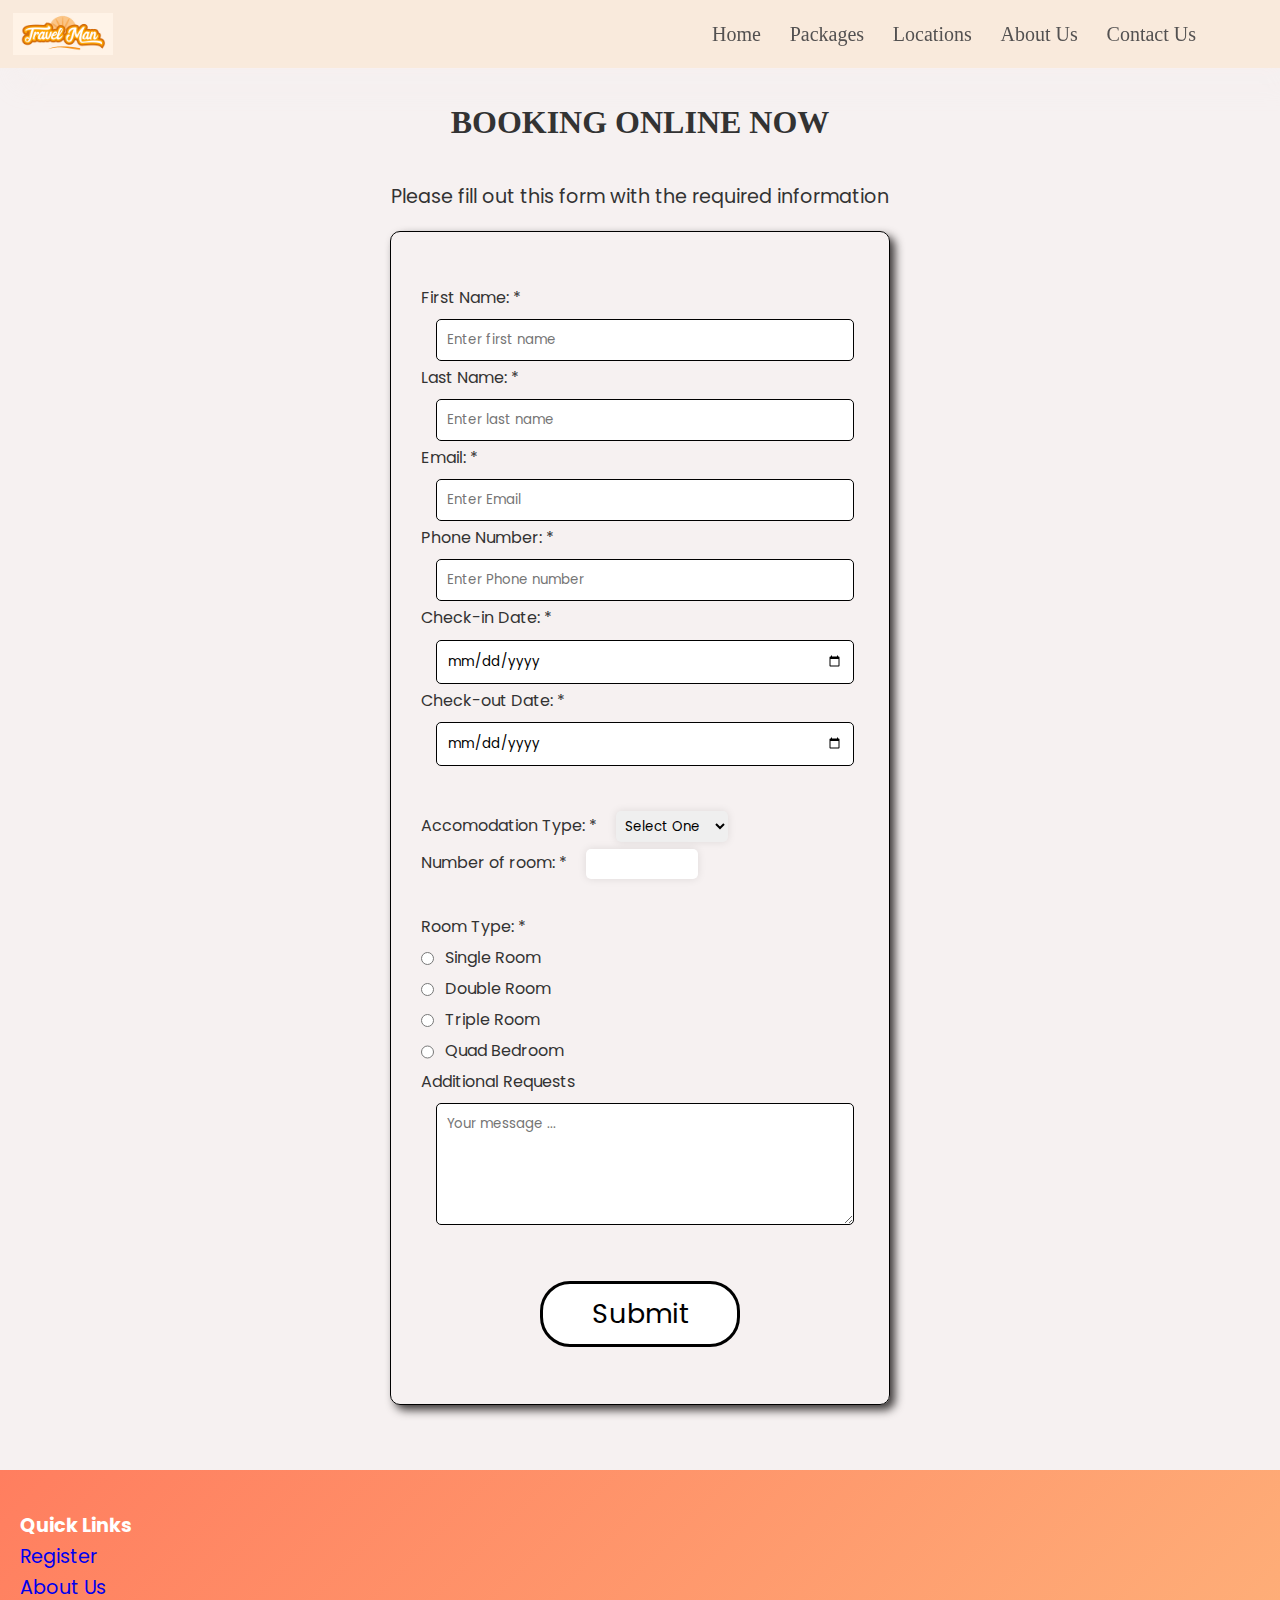
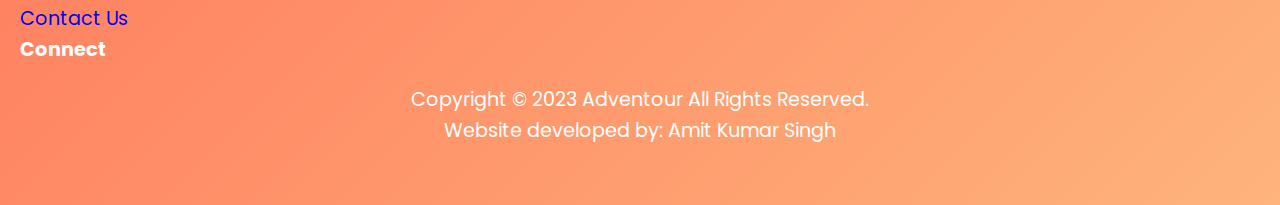
<file: booking.html>
<!DOCTYPE html>
<html lang="en">

<head>
    <meta charset="UTF-8" />
    <meta http-equiv="X-UA-Compatible" content="IE=edge" />
    <meta name="viewport" content="width=device-width, initial-scale=1.0" />
    <title>Register Here</title>
    <link rel="icon" href="./assets/files/logo.png" />
    <link rel="stylesheet" type="text/css" href="./assets/css/style.css" />
    <link rel="stylesheet" type="text/css" href="./assets/css/booking.css" />
    <link rel="preconnect" href="https://fonts.googleapis.com" />
    <link rel="preconnect" href="https://fonts.gstatic.com" crossorigin />
    <link
        href="https://fonts.googleapis.com/css2?family=Paytone+One&family=Poppins:wght@100;200;300;400;500;600;700;800;900&display=swap"
        rel="stylesheet" />
</head>

<body>
    <div>
        <nav>
            <img src="./assets/files/logo.png" class="logo" alt="Logo" title="FirstFlight Travels">
            <ul class="navbar">
                <li>
                    <a href="index.html">Home</a>
                    <a href="./index.html#package">Packages</a>
                    <a href="./index.html#locations">Locations</a>
                    <a href="./info.html">About Us</a>
                    <a href="./contact.html">Contact Us</a>
                </li>
            </ul>
        </nav>
    </div>

    <div class="booking">
        <h1>Booking Online Now</h1>
        <p>Please fill out this form with the required information</p>
        <form action="">
            <fieldset>
                <label>First Name: *
                    <input type="text" class="data" name="firstname" placeholder="Enter first name" required /></label>
                <label>Last Name: *
                    <input type="text" name="lastname" placeholder="Enter last name" required />
                </label>
                <label>Email: *
                    <input type="email" name="email" placeholder="Enter Email" required />
                </label>
                <label>Phone Number: *
                    <input type="text" name="phone" placeholder="Enter Phone number" required />
                </label>

                <label>Check-in Date: *
                    <input type="date" name="check-in-date" required />
                </label>
                <label>Check-out Date: *
                    <input type="date" name="check-out-date" required />
                </label>
            </fieldset>
            <fieldset>
                <label> Accomodation Type: *
                    <select name="accomodation" id="accomodation">
                        <option value="">Select One</option>
                        <option value="1">Hotel</option>
                        <option value="2">Self-Catered</option>
                        <option value="3">Hostel</option>
                        <option value="4">Guesthouse</option>
                    </select>
                </label><br>

                <label>Number of room: * <input type="number" name="age" min="1" max="120" class="room" /><br><br>
                    <label>Room Type: * <br>
                        <label>
                            <input type="radio" name="room-type" class="inline" /> Single Room
                        </label><br>
                        <label>
                            <input type="radio" name="room-type" class="inline" /> Double Room
                        </label><br>
                        <label>
                            <input type="radio" name="room-type" class="inline" /> Triple Room
                        </label><br>
                        <label>
                            <input type="radio" name="room-type" class="inline" /> Quad Bedroom
                        </label>
                    </label>
                </label><br>

                <label>Additional Requests
                    <textarea name="additional" rows="5" cols="30" placeholder="Your message ..."></textarea>
                </label>
            </fieldset>
            <input type="submit" value="Submit" ONCLICK="alert('Booked successfully! \nEnjoy your journey')" class="submit-btn" />
           
        </form>
    </div>
       
</body>

<!-- Footer -->

<section class="footer">
    <div class="foot">
        <div class="footer-content">
            <div class="footlinks">
                <h4>Quick Links</h4>
                <ul>
                    <li><a href="./booking.html">Register</a></li>
                    <li><a href="./info.html">About Us</a></li>
                    <li><a href="./contact.html">Contact Us</a></li>
                </ul>
            </div>

            <div class="footlinks">
                <h4>Connect</h4>
                <div class="social">
                    <a href="#" target="_blank"><i
                            class='bx bxl-facebook'></i></a>
                    <a href="#" target="_blank"><i class='bx bxl-instagram'></i></a>
                    <a href="#" target="_blank"><i class='bx bxl-twitter'></i></a>
                    <a href="#" target="_blank"><i
                            class='bx bxl-linkedin'></i></a>
                    <a href="#" target="_blank"><i class='bx bxl-github'></i></a>
                </div>
            </div>

        </div>
    </div>

    <div class="end">
        <p>Copyright © 2023 Adventour All Rights Reserved.<br>Website developed by: Amit Kumar Singh</p>
    </div>
</section>

<!-- Javascript -->

<script>
    let calendar = document.querySelector('.calendar')

    const month_names = ['January', 'February', 'March', 'April', 'May', 'June', 'July', 'August', 'September', 'October', 'November', 'December']

    isLeapYear = (year) => {
        return (year % 4 === 0 && year % 100 !== 0 && year % 400 !== 0) || (year % 100 === 0 && year % 400 === 0)
    }

    getFebDays = (year) => {
        return isLeapYear(year) ? 29 : 28
    }

    generateCalendar = (month, year) => {

        let calendar_days = calendar.querySelector('.calendar-days')
        let calendar_header_year = calendar.querySelector('#year')

        let days_of_month = [31, getFebDays(year), 31, 30, 31, 30, 31, 31, 30, 31, 30, 31]

        calendar_days.innerHTML = ''

        let currDate = new Date()
        if (month > 11 || month < 0) month = currDate.getMonth()
        if (!year) year = currDate.getFullYear()

        let curr_month = `${month_names[month]}`
        month_picker.innerHTML = curr_month
        calendar_header_year.innerHTML = year

        // get first day of month

        let first_day = new Date(year, month, 1)

        for (let i = 0; i <= days_of_month[month] + first_day.getDay() - 1; i++) {
            let day = document.createElement('div')
            if (i >= first_day.getDay()) {
                day.classList.add('calendar-day-hover')
                day.innerHTML = i - first_day.getDay() + 1
                day.innerHTML += `<span></span>
                                <span></span>
                                <span></span>
                                <span></span>`
                if (i - first_day.getDay() + 1 === currDate.getDate() && year === currDate.getFullYear() && month === currDate.getMonth()) {
                    day.classList.add('curr-date')
                }
            }
            calendar_days.appendChild(day)
        }
    }

    let month_list = calendar.querySelector('.month-list')

    month_names.forEach((e, index) => {
        let month = document.createElement('div')
        month.innerHTML = `<div data-month="${index}">${e}</div>`
        month.querySelector('div').onclick = () => {
            month_list.classList.remove('show')
            curr_month.value = index
            generateCalendar(index, curr_year.value)
        }
        month_list.appendChild(month)
    })

    let month_picker = calendar.querySelector('#month-picker')

    month_picker.onclick = () => {
        month_list.classList.add('show')
    }

    let currDate = new Date()

    let curr_month = {
        value: currDate.getMonth()
    }
    let curr_year = {
        value: currDate.getFullYear()
    }

    generateCalendar(curr_month.value, curr_year.value)

    document.querySelector('#prev-year').onclick = () => {
        --curr_year.value
        generateCalendar(curr_month.value, curr_year.value)
    }

    document.querySelector('#next-year').onclick = () => {
        ++curr_year.value
        generateCalendar(curr_month.value, curr_year.value)
    }
</script>

<script>
    var slideIndex = 1;
    showDivs(slideIndex);

    function plusDivs(n) {
        showDivs(slideIndex += n);
    }

    function showDivs(n) {
        var i;
        var x = document.getElementsByClassName("mySlides");
        if (n > x.length) {
            slideIndex = 1
        }
        if (n < 1) {
            slideIndex = x.length
        }
        for (i = 0; i < x.length; i++) {
            x[i].style.display = "none";
        }
        x[slideIndex - 1].style.display = "block";
    }
</script>
</body>

</html>
</file>
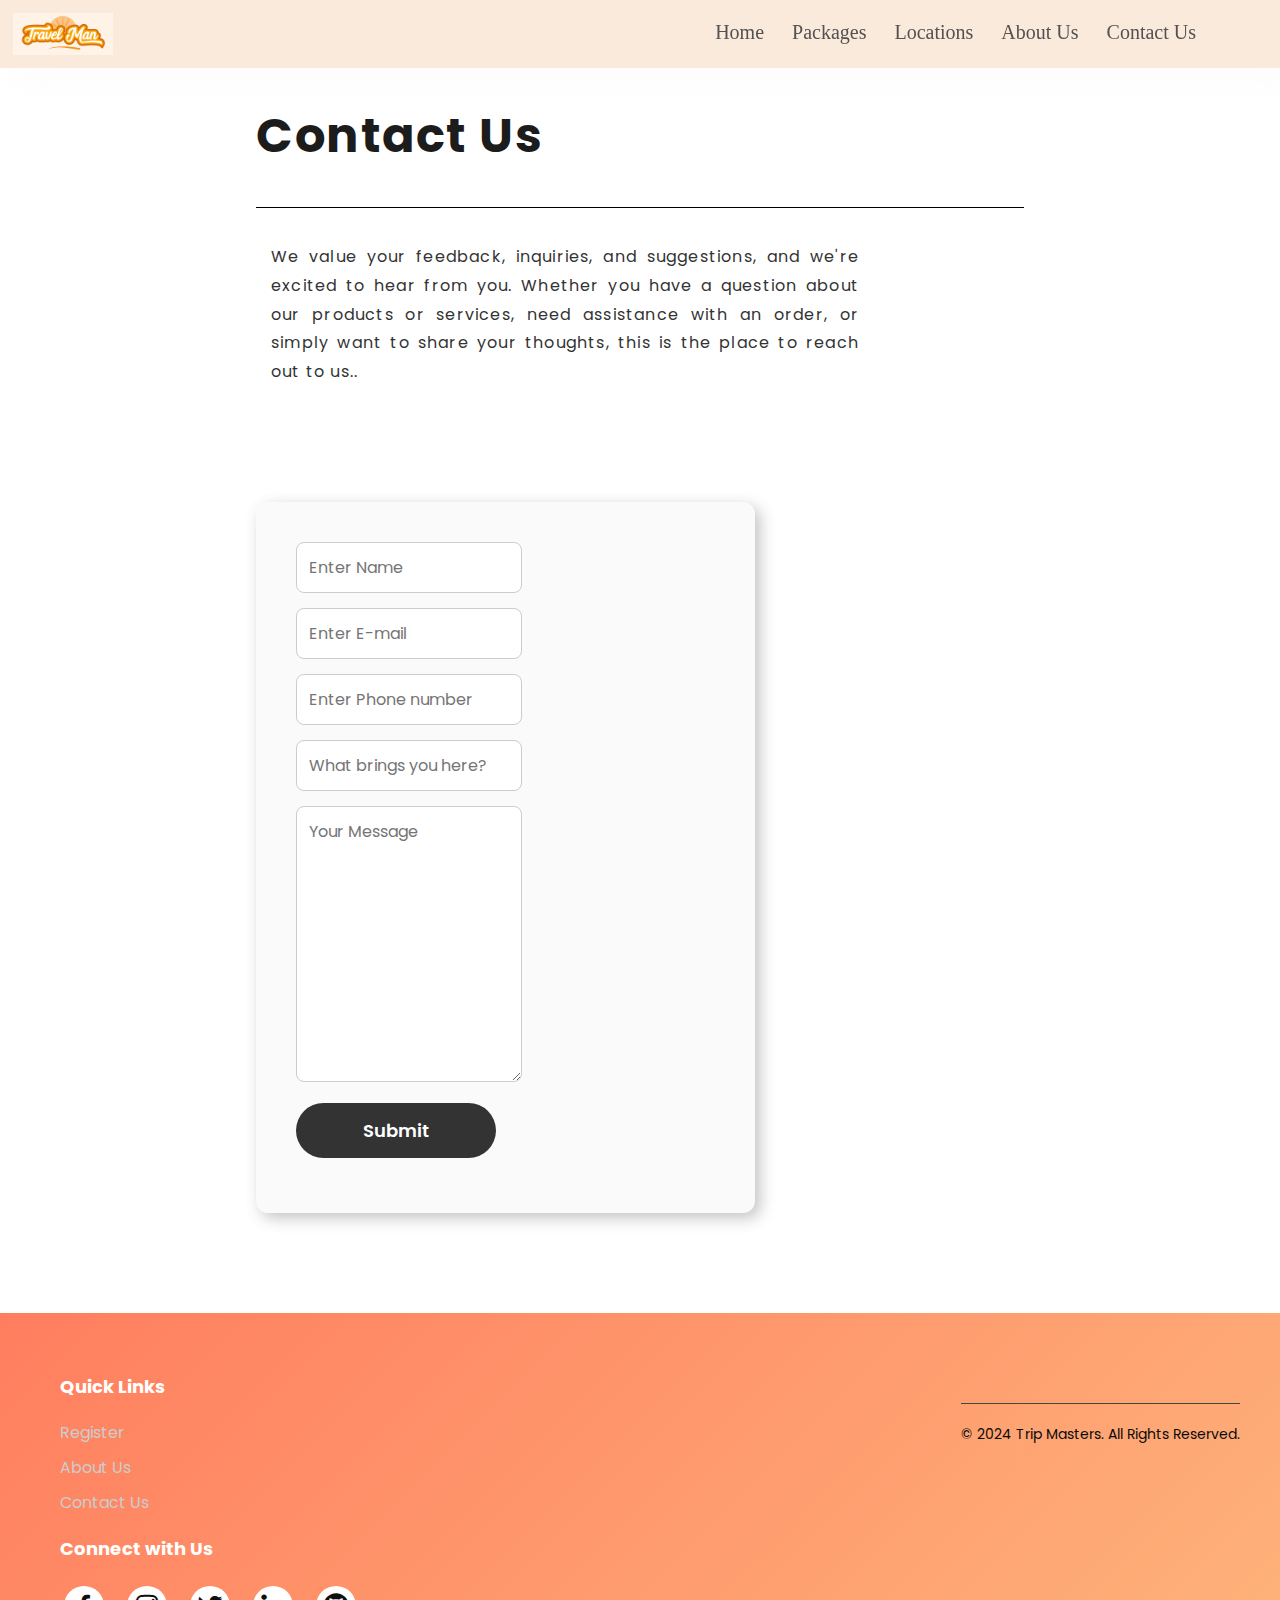
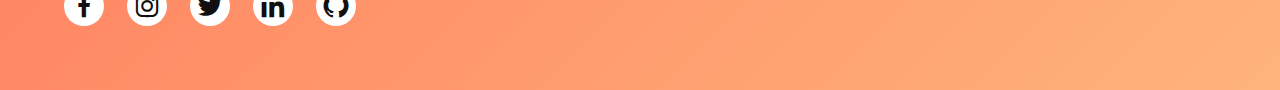
<file: contact.html>
<!DOCTYPE html>
<html lang="en">

<head>
    <meta charset="UTF-8">
    <meta http-equiv="X-UA-Compatible" content="IE=edge">
    <meta name="viewport" content="width=device-width, initial-scale=1.0">
    <title>Contact Us</title>
    <link rel="icon" href="./assets/files/logo.png">
    <link rel="stylesheet" type="text/css" href="./assets/css/style.css">
    <link rel="preconnect" href="https://fonts.googleapis.com">
    <link rel="preconnect" href="https://fonts.gstatic.com" crossorigin>
    <link
        href="https://fonts.googleapis.com/css2?family=Paytone+One&family=Poppins:wght@100;200;300;400;500;600;700;800;900&display=swap"
        rel="stylesheet">
    <link rel="stylesheet" href="https://unpkg.com/boxicons@latest/css/boxicons.min.css">

</head>

<body class="contactbody">
    <nav>
        <img src="./assets/files/logo.png" class="logo" alt="Logo" title="FirstFlight Travels">

        <ul class="navbar">
            <li>
                <a href="./index.html">Home</a>
                <a href="./index.html#package">Packages</a>
                <a href="./index.html#locations">Locations</a>
                <a href="./info.html">About Us</a>
                <a href="./contact.html">Contact Us</a>
            </li>
        </ul>

    </nav>

    <section class="contact">
        <h1>Contact Us</h1>
        <hr>
        <p>We value your feedback, inquiries, and suggestions, and we're excited to hear from you. Whether you have
            a question about our products or services, need assistance with an order, or simply want to share your
            thoughts, this is the place to reach out to us..</p>
        <div class="contact-form">

            <form action="">
                <input type="text" name="myname" placeholder="Enter Name" required>
                <input type="email" name="email" placeholder="Enter E-mail" required>
                <input type="text" name="phone" placeholder="Enter Phone number" required>
                <input type="text" name="subject" placeholder="What brings you here?" required>
                <textarea name="message" cols="30" rows="10" placeholder="Your Message" required></textarea>
                <input type="submit" value="Submit" ONCLICK="alert('Thank you! \nYour response was submitted')" class="submit-btn">
            </form>
        </div>

    </section>

    <!-- Footer -->

    <section class="footer">
        <div class="footer-container">
            <div class="footer-content">
                <div class="footer-column">
                    <h4>Quick Links</h4>
                    <ul class="footer-links">
                        <li><a href="./booking.html">Register</a></li>
                        <li><a href="./info.html">About Us</a></li>
                        <li><a href="./contact.html">Contact Us</a></li>
                    </ul>
                </div>
    
                <div class="footer-column">
                    <h4>Connect with Us</h4>
                    <div class="social-icons">
                        <a href="#" target="_blank" aria-label="Facebook">
                            <i class='bx bxl-facebook'></i>
                        </a>
                        <a href="#" target="_blank" aria-label="Instagram">
                            <i class='bx bxl-instagram'></i>
                        </a>
                        <a href="#" target="_blank" aria-label="Twitter">
                            <i class='bx bxl-twitter'></i>
                        </a>
                        <a href="#" target="_blank" aria-label="LinkedIn">
                            <i class='bx bxl-linkedin'></i>
                        </a>
                        <a href="#" target="_blank" aria-label="GitHub">
                            <i class='bx bxl-github'></i>
                        </a>
                    </div>
                </div>
            </div>
    
            <div class="footer-bottom">
                <p>© 2024 Trip Masters. All Rights Reserved.</p>
            </div>
        </div>
    </section>

</body>

</html>
</file>
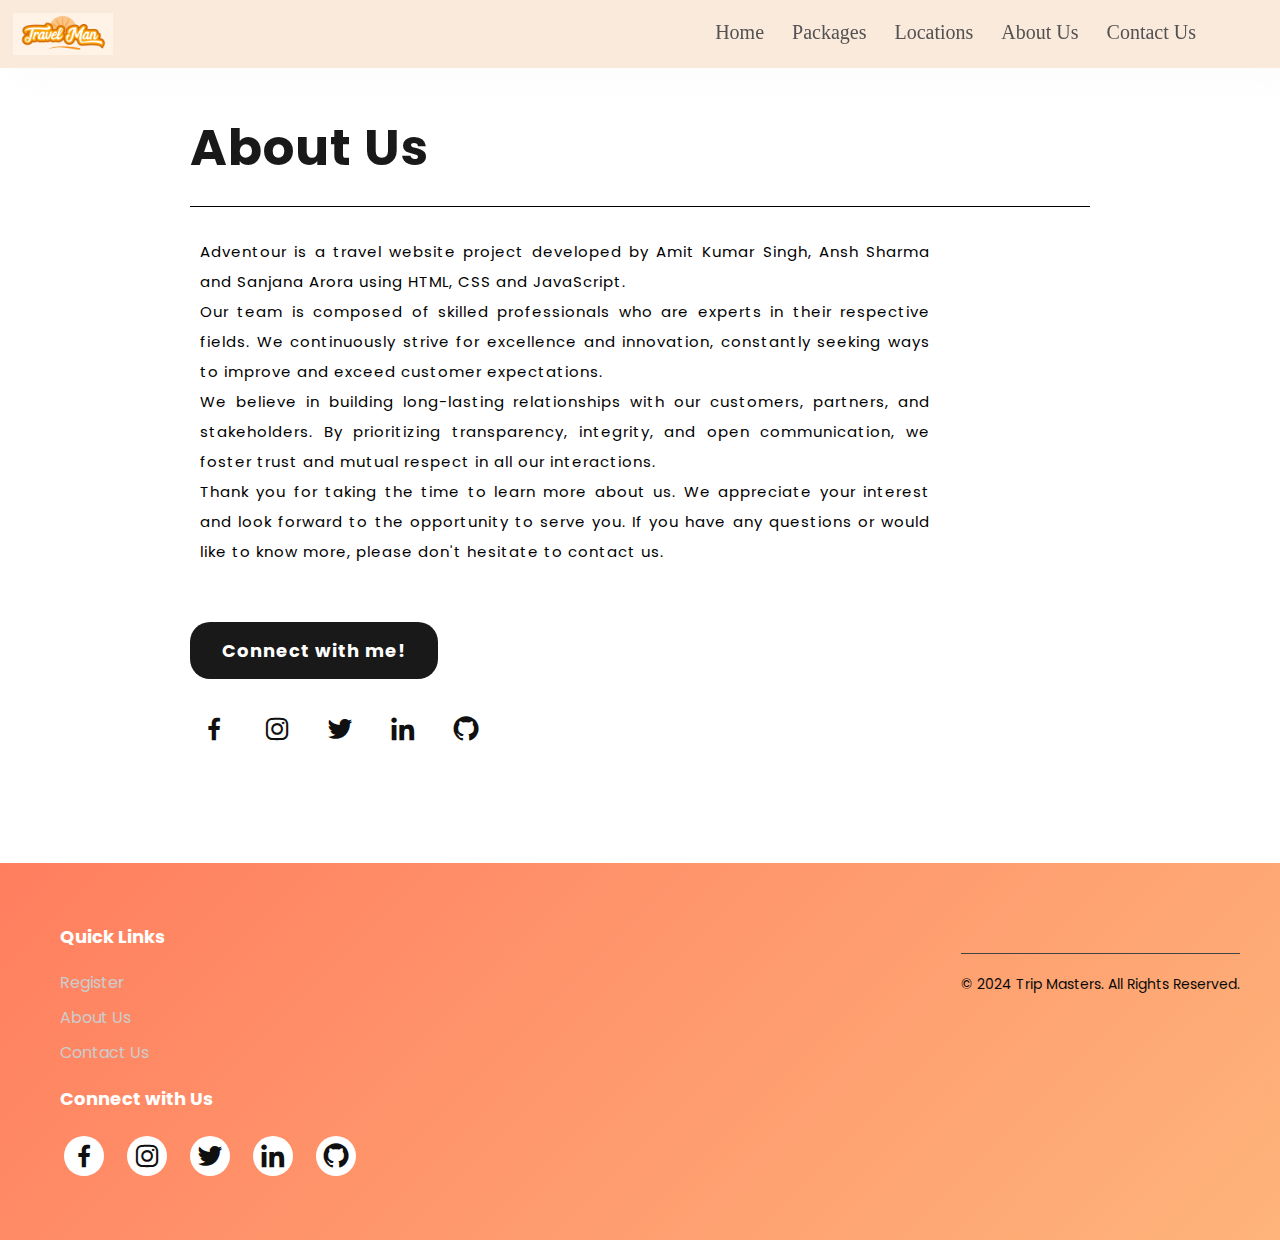
<file: info.html>
<!DOCTYPE html>
<html lang="en">

<head>
    <meta charset="UTF-8">
    <meta http-equiv="X-UA-Compatible" content="IE=edge">
    <meta name="viewport" content="width=device-width, initial-scale=1.0">
    <title>About Us</title>
    <link rel="icon" href="./assets/files/logo.png">
    <link rel="stylesheet" type="text/css" href="./assets/css/style.css">
    <link rel="preconnect" href="https://fonts.googleapis.com">
    <link rel="preconnect" href="https://fonts.gstatic.com" crossorigin>
    <link
        href="https://fonts.googleapis.com/css2?family=Paytone+One&family=Poppins:wght@100;200;300;400;500;600;700;800;900&display=swap"
        rel="stylesheet">
    <link rel="stylesheet" href="https://unpkg.com/boxicons@latest/css/boxicons.min.css">

</head>

<body class="aboutbody">
    <nav>
        <img src="./assets/files/logo.png" class="logo" alt="Logo" title="FirstFlight Travels">

        <ul class="navbar">
            <li>
                <a href="./index.html">Home</a>
                <a href="./index.html#package">Packages</a>
                <a href="./index.html#locations">Locations</a>
                <a href="./info.html">About Us</a>
                <a href="./contact.html">Contact Us</a>
            </li>
        </ul>
    </nav>

    <section class="about">
        <div class="main">
            <div class="abt-text">
                <h1>About <span>Us</span></h1>
                <!-- <img src="./assets/files/me.jpg" alt="Admin"> -->
                <hr>
                <p>Adventour is a travel website project developed by Amit Kumar Singh, Ansh Sharma and Sanjana Arora using HTML, CSS and JavaScript.<br>
                    Our team is composed of skilled professionals who are experts in their respective fields. We
                    continuously
                    strive for excellence and innovation, constantly seeking ways to improve and exceed customer
                    expectations. <br>
                    We believe in building long-lasting relationships with our customers, partners, and stakeholders. By
                    prioritizing transparency, integrity, and open communication, we foster trust and mutual respect in
                    all our interactions.
                    <br>
                    Thank you for taking the time to learn more about us. We appreciate your interest and look forward
                    to the opportunity to serve you. If you have any questions or would like to know more, please don't
                    hesitate to contact us.
                </p>
                <a href="https://www.linkedin.com/in/dhirendra-kumar-gupta-10811621b/" class="connectbtn"
                    target="_blank">Connect with me!</a>

                <div class="connect-section">

                    <div class="social-icons">
                        <a href="#home" target="_blank"><i
                                class='bx bxl-facebook'></i></a>
                        <a href="#home" target="_blank"><i
                                class='bx bxl-instagram'></i></a>
                        <a href="#home" target="_blank"><i class='bx bxl-twitter'></i></a>
                        <a href="https://www.linkedin.com/in/dhirendra-kumar-gupta-10811621b/" target="_blank"><i
                                class='bx bxl-linkedin'></i></a>
                        <a href="https://github.com/DK-Gupta" target="_blank"><i class='bx bxl-github'></i></a>
                    </div>

                </div>
            </div>
        </div>
    </section>

    <!-- Footer -->

    <section class="footer">
        <div class="footer-container">
            <div class="footer-content">
                <div class="footer-column">
                    <h4>Quick Links</h4>
                    <ul class="footer-links">
                        <li><a href="./booking.html">Register</a></li>
                        <li><a href="./info.html">About Us</a></li>
                        <li><a href="./contact.html">Contact Us</a></li>
                    </ul>
                </div>
    
                <div class="footer-column">
                    <h4>Connect with Us</h4>
                    <div class="social-icons">
                        <a href="#" target="_blank" aria-label="Facebook">
                            <i class='bx bxl-facebook'></i>
                        </a>
                        <a href="#" target="_blank" aria-label="Instagram">
                            <i class='bx bxl-instagram'></i>
                        </a>
                        <a href="#" target="_blank" aria-label="Twitter">
                            <i class='bx bxl-twitter'></i>
                        </a>
                        <a href="#" target="_blank" aria-label="LinkedIn">
                            <i class='bx bxl-linkedin'></i>
                        </a>
                        <a href="#" target="_blank" aria-label="GitHub">
                            <i class='bx bxl-github'></i>
                        </a>
                    </div>
                </div>
            </div>
    
            <div class="footer-bottom">
                <p>© 2024 Trip Masters. All Rights Reserved.</p>
            </div>
        </div>
    </section>

</body>

</html>
</file>
<file: assets/css/style.css>
* {
  padding: 0;
  margin: 0;
  box-sizing: border;
  font-family: "Poppins", sans-serif;
  text-decoration: none;
  list-style: none;
  scroll-behavior: smooth;
}

/* Home page */

.banner {
  width: 100%;
  height: 100vh;
  overflow: hidden;
  display: flex;
  justify-content: center;
  align-items: center;
}

.banner video {
  position: absolute;
  top: 0;
  left: 0;
  object-fit: cover;
  width: 100%;
  height: 100%;
  pointer-events: none;
}

.content {
  position: relative;
  z-index: 1;
  width: 100%;
  height: 100vh;
  background-image: linear-gradient(rgba(0, 0, 0, 0.3), rgba(28, 153, 255, 0.3));
}

nav {
  width: 100%;
  position: fixed;
  background: rgb(249, 234, 220);
  box-shadow: 15px 15px 30px rgba(247, 232, 232, 0.15);
  display: flex;
  align-items: center;
  justify-content: space-between;
}

.material-symbols-outlined {
  font-variation-settings: "FILL" 0, "wght" 400, "GRAD" 0, "opsz" 48;
}

nav .logo {
  display: flex;
  width: 100px;
  margin: 13px;
}

nav ul li {
  list-style: none;
  font-family: serif;
  display: inline-block;
  margin-left: 40px;
}

.navbar {
  display: block;
  margin-right: 8vh;
}

.navbar a {
  color: #535151;
  font-size: 20px;
  font-family: Cambria, Cochin, Georgia, Times,Impact, Haettenschweiler, 'Arial Narrow Bold';
  padding: 15px 12px;
  border-radius: 4px;
  font-weight: 500;
  text-decoration: none;
  transition: ease 0.4s;
}
.navbar a:hover{
  transition: ease 0.3s;

  height: 1px;
color: rgb(250, 124, 22);
  
}

.icons {
  background-color: #ff7e5f;
}

.material-symbols-outlined {
  font-variation-settings: "FILL" 0, "wght" 400, "GRAD" 0, "opsz" NaN;
}

nav ul li a {
  text-decoration: none;
  color: rgb(8, 8, 8);
  font-size: 17px;
}

.search-section {
  text-align: center;
  padding: 90px;
  background: linear-gradient(135deg, #ff7e5f, #feb47b);
  color: white;
  margin-top: 60px;
}

.site-title {
  font-size: 3em;
  margin-bottom: 10px;
  font-weight: 700;
}

.tagline {
  font-size: 1.2em;
  margin-bottom: 30px;
}

.search-wrapper {
  background: rgba(6, 211, 238, 0.1);
  border-radius: 15px;
  padding: 30px;
  max-width: 500px;
  margin: 0 auto;
  box-shadow: 0px 10px 20px rgba(0, 0, 0, 0.2);
  backdrop-filter: blur(10px);
}

.search-title {
  font-size: 1.5em;
  margin-bottom: 20px;
  color: white;
  font-weight: 600;
}

.form-group {
  margin-bottom: 20px;
  text-align: left;
}

.form-control {
  width: 100%;
  padding: 10px;
  border: none;
  border-radius: 5px;
  box-shadow: 0px 5px 10px rgba(0, 0, 0, 0.1);
}

.form-control:focus {
  outline: none;
  border: 2px solid #ff7e5f;
}

.price-group label {
  display: block;
  margin-bottom: 10px;
  color: white;
}

#price-range {
  width: 100%;
}

#price-range::-webkit-slider-thumb {
  background: #ff7e5f;
  border-radius: 50%;
}

.search-btn {
  background: #ff7e5f;
  color: white;
  padding: 12px 20px;
  border: none;
  border-radius: 5px;
  font-size: 1.2em;
  cursor: pointer;
  transition: background 0.3s ease;
  width: 100%;
}

.search-btn:hover {
  background: #feb47b;
}


/* Services */

.text h2 {
  font-size: 40px;
  font-weight: 650;
  margin-top: 40px;
  margin-bottom: 10px;
  line-height: 2;
  text-align: center;
}

.rowitems {
  display: grid;
  grid-template-columns: repeat(auto-fit, minmax(100px, auto));
  gap: 85px;
  align-items: center;
  text-align: center;
  margin-top: 5px;
  margin-left: 350px;
  margin-right: 350px;
  margin-bottom: 1px;
  gap: 2px;
}

.container-box {
  border: 1px solid #d3d3d3;
  border-radius: 5px;
  padding: 10px;
  transition: all 0.7s ease 0s;
  cursor: pointer;
}

.container-image img {
  height: 50px;
  width: 50px;
  padding: 10px;
  margin-bottom: 15px;
}

.container-box h4 {
  font-size: 20px;
  margin-bottom: 5px;
  font-weight: 550;
}

.container-box p {
  font-size: 16px;
  color: #808080;
}

.container-box:hover {
  transform: translateX(3px);
  box-shadow: 5px 20px 50px rgba(78, 78, 78, 0.1);
  border: 1px solid transparent;
  border-radius: 0px;
}

/* Packages */

.package {
  display: grid;
  padding: 10px;
  gap: 2px;
}

.package2 {
  display: grid;
  padding: 10px;
  gap: 0px;
}

.package-title {
  text-align: center;
}

.package-title h2 {
  font-size: 30px;
  font-weight: 650;
  padding-bottom: 10px;
  line-height: 2;
}

.package-content {
  border-radius: 15px;
  padding: 25px;
  padding-right: 50px;
  display: flex;
  background: linear-gradient(#445056, #47addd 45%, #fff 45%, #fff 100%);
  box-shadow: 10px 10px 15px #3b3737;
  margin-top: 5px;
  margin-left: 149px;
  margin-right: 149px;
  margin-bottom: 1px;
  gap: 15px;
}

.package2-content {
  border-radius: 15px;
  padding: 25px;
  padding-right: 50px;
  display: flex;
  background: linear-gradient(#445056, #47addd 45%, #fff 45%, #fff 100%);
  box-shadow: 10px 10px 15px #3b3737;
  margin-top: 5px;
  margin-left: 149px;
  margin-right: 149px;
  margin-bottom: 1px;
  gap: 15px;
}

.pack4-content {
  background-color: #fdf5f5;
  border-radius: 5px;
  background-image: url("https://akam.cdn.jdmagicbox.com/images/icontent/flight/landing-page_3jan-2x.png");
  padding: 25px;
  padding-right: 50px;
  display: flex;
  margin-top: 5px;
  margin-left: 199px;
  margin-right: 199px;
  margin-bottom: 1px;
  gap: 15px;
}

.pack5-content {
  background-color: #fdf5f5;
  border-radius: 15px;
  background-image: url("https://images.pexels.com/photos/1122640/pexels-photo-1122640.jpeg?auto=compress&cs=tinysrgb&w=1260&h=750&dpr=1");
  box-shadow: 10px 10px 15px #3b3737;
  padding: 25px;
  padding-right: 50px;
  display: flex;
  margin-top: 5px;
  margin-left: 149px;
  margin-right: 149px;
  margin-bottom: 1px;
  gap: 15px;
}

.text-block {
  margin-bottom: 40px;
  color: #fff;
  position: absolute;
  margin-bottom: 150px;
  text-align: left;
}

.image {
  margin-top: 50px;
  position: relative;
  transition: all 0.3s cubic-bezier(0.445, 0.05, 0.55, 0.95);
  cursor: pointer;
  filter: brightness(95%);
}

.image img {
  width: 100%;
  height: 200px;
  border-radius: 15px;
}

.image h3 {
  color: white;
  position: absolute;
  font-size: 15px;
  font-weight: 500;
  text-align: center;
  bottom: 10px;
  right: 25px;
}

.image:hover {
  filter: brightness(120%);
  transform: scale(1.03);
}

/* Button */

.btn {
  display: inline-block;
  padding: 10px;
  width: 140px;
  font-weight: 500px;
  color: rgb(0, 0, 0);
  background-color: whitesmoke;
  margin-top: 30px;
  border-radius: 10px;
  transition: ease 0.3s;
}
.btn a{
  font-size: medium;
  font-weight: 600;
color: black;
}
.btn:hover{
  box-shadow: 5px 5px 10px #3b3737;
}

/* Locations */

.location-content {
  display: flex;
  justify-content: space-around;
  flex-wrap: wrap;
}

.col-content {
  position: relative;
  filter: brightness(95%);
  transition: all 0.3s cubic-bezier(0.445, 0.05, 0.55, 0.95);
}

.col-content img {
  margin-bottom: 10px;
  height: 300px;
  border-radius: 27px;
  width: 100%;
}

.col-content h5 {
  position: absolute;
  font-size: 15px;
  color: white;
  font-weight: 500;
  left: 20px;
  bottom: 105px;
  cursor: pointer;
}

.col-content p {
  position: absolute;
  font-size: 10px;
  color: white;
  left: 20px;
  bottom: 80px;
  cursor: pointer;
}

.col-content:hover {
  filter: brightness(120%);
  transform: scale(1.03);
  cursor: pointer;
}

/* Newsletter */

/* Newsletter Section Styles */
/* Modern Newsletter Section Styles */
.newsletter {
    background-color: #1e1e1e; /* Dark background for contrast */
    color: #ffffff; /* White text for readability */
    padding: 60px;
    display: flex;
    justify-content: space-between;
    align-items: center;
    border-radius: 12px;
    margin: 50px auto;
    max-width: 1200px;
    box-shadow: 0 10px 30px rgba(0, 0, 0, 0.1);
}

.newstext h2 {
    font-size: 36px;
    margin-bottom: 10px;
    font-weight: 700;
    color: #ff6f00; /* Orange text for emphasis */
}

.newstext p {
    font-size: 18px;
    line-height: 1.6;
    color: #dcdcdc; /* Light gray for softer contrast */
}

.send form {
    display: flex;
    align-items: center;
}

.send input[type="email"] {
    padding: 15px 25px;
    font-size: 16px;
    border: none;
    border-radius: 30px 0 0 30px;
    outline: none;
    width: 300px;
    background-color: #333333; /* Dark input background */
    color: #ffffff; /* White text */
    transition: background-color 0.3s ease;
}

.send input[type="email"]::placeholder {
    color: #b0b0b0; /* Placeholder text in light gray */
}

.send input[type="email"]:focus {
    background-color: #444444; /* Slightly lighter background on focus */
}

.send input[type="submit"] {
    padding: 15px 25px;
    font-size: 16px;
    background-color: #ff6f00; /* Orange background for CTA */
    color: #ffffff;
    border: none;
    border-radius: 0 30px 30px 0;
    cursor: pointer;
    transition: background-color 0.3s ease, transform 0.3s ease;
}

.send input[type="submit"]:hover {
    background-color: #e65c00; /* Darker orange on hover */
    transform: translateY(-2px); /* Slight lift effect on hover */
}

.send input[type="submit"]:active {
    transform: translateY(0); /* No lift effect on click */
}


/* Footer */
/* Footer Container */
.footer {
  background: linear-gradient(135deg, #ff7e5f, #feb47b) ;/* Dark background for contrast */
  color: #fff; /* White text for readability */
  padding: 40px 20px;
  font-family: Arial, sans-serif;
}

.footer-container {
  max-width: 1200px;
  margin: 0 auto;
  display: flex;
  flex-wrap: wrap;
  justify-content: space-between;
  align-items: flex-start;
}

/* Footer Content */
.footer-column {
  flex: 1;
  margin: 20px;
  min-width: 200px;
}

.footer-column h4 {
  font-size: 18px;
  margin-bottom: 20px;
  font-weight: bold;
}

/* Footer Links */
.footer-links {
  list-style: none;
  padding: 0;
  margin: 0;
}

.footer-links li {
  margin-bottom: 10px;
}

.footer-links a {
  color: #ccc;
  text-decoration: none;
  transition: color 0.3s;
}

.footer-links a:hover {
  color: #fff;
}

/* Social Icons */
.social-icons {
  display: flex;
  gap: 15px;
}

.social-icons a {
  color: #ccc;
  font-size: 20px;
  transition: color 0.3s;
}

.social-icons a:hover {
  color: #fff;
}

/* Footer Bottom */
.footer-bottom {
  text-align: center;
  margin-top: 50px;
  border-top: 1px solid #444;
  padding-top: 20px;
}

.footer-bottom p {
  margin: 0;
  font-size: 14px;
  color: #0a0a0a;
}

/* About Us */

.aboutbody {
  background-color: white;
}

.about {
  width: 100%;
  padding: 110px 0px;
}

.about img {
  position: static;
  border-radius: 55%;
  height: auto;
  width: 200px;
}

.abt-text {
  width: 900px;
}

.abt-text h1 {
  font-size: 50px;
  color: #191919;
  margin-bottom: 10px;
  letter-spacing: 1px;
}

.abt-text h1 span {
  letter-spacing: 1px;
}

.abt-text p {
  padding: 10px;
  margin-right: 150px;
  text-align: justify;
  color: black;
  font-size: 15px;
  margin-bottom: 45px;
  line-height: 30px;
  letter-spacing: 1px;
}

.main {
  width: 1130px;
  max-width: 95%;
  margin: 0 auto;
  display: flex;
  align-items: center;
  justify-content: space-around;
}

.connectbtn {
  display: inline-block;
  background-color: #191919;
  font-size: 18px;
  color: white;
  font-weight: bold;
  padding: 13px 30px;
  border-radius: 20px;
  transition: ease 0.4s;
  border: 2px solid transparent;
  letter-spacing: 1px;
}

.connectbtn:hover {
  background-color: transparent;
  font-size: 18px;
  color: #191919;
  font-weight: bold;
  border: 2px solid green;
}

.connect-section {
  margin-top: 26px;
}

.social-icons a {
  height: 40px;
  width: 40px;
  margin: 4px;
  font-size: 30px;
  color: #101010;
  background-color: white;
  border-radius: 20px;
  display: inline-flex;
  justify-content: center;
  align-items: center;
  transition: ease 0.3s;
}

.social-icons a:hover {
  transform: scale(1.2);
}

/* Contact Us */

.contactbody {
  background-color: white;
  background-repeat: no-repeat;
  background-size: cover;
}

.contact {
  padding: 100px 20%;
  min-height: 100vh;
  display: flex;
  flex-direction: column;
  justify-content: center;
}

.contact h1 {
  font-size: 48px;
  color: #1c1c1c;
  margin-bottom: 15px;
  letter-spacing: 1.5px;
}

.contact h1 span {
  letter-spacing: 1.5px;
}

.contact p {
  padding: 15px;
  margin-right: 150px;
  text-align: justify;
  color: #333;
  font-size: 16px;
  margin-bottom: 50px;
  line-height: 1.8;
  letter-spacing: 1.2px;
}

.contact-form {
  display: grid;
  grid-template-columns: repeat(3, 1fr);
  gap: 5%;
  padding: 40px;
  margin-top: 50px;
  border-radius: 12px;
  font-size: 14px;
  color: #333;
  background-color: #fafafa;
  box-shadow: 5px 5px 15px rgba(59, 55, 55, 0.3);
  margin-right: 35%;
}

.contact-form form input,
.contact-form form textarea {
  width: 100%;
  padding: 12px;
  border: 1px solid #ccc;
  outline: none;
  font-size: 16px;
  color: #333;
  margin-bottom: 15px;
  border-radius: 8px;
  transition: border-color 0.3s ease;
}

.contact-form form input:focus,
.contact-form form textarea:focus {
  border-color: #007BFF;
}

.contact-form form .submit-btn {
  display: inline-block;
  background-color: #333;
  font-size: 18px;
  color: white;
  font-weight: 600;
  border: 2px solid transparent;
  border-radius: 30px;
  width: 200px;
  cursor: pointer;
  transition: all 0.3s ease;
}

.contact-form form .submit-btn:hover {
  border: 2px solid green;
  color: #333;
  background-color: #f0f0f0;
}

.interactive-map {
  padding: 50px 0;
  background-color: #039bf4;
}

.interactive-map h2 {
  font-size: 38px;
  font-weight: 650;
  text-align: center;
  margin-bottom: 40px;
  color: #191919;
}

#map {
  width: 100%;
  height: 500px;
  border-radius: 15px;
  box-shadow: 5px 5px 15px rgba(0, 0, 0, 0.1);
}

.container {
  margin: 0 auto;
  max-width: 85%;
}

@media (max-width: 768px) {
  #map {
    height: 300px;
  }

  .interactive-map h2 {
    font-size: 28px;
  }
}

/* Styling for the map section */
.map-section {
  padding: 20px;
  background-color: #f0f0f0; /* Light grey background for contrast */
}

.map-container {
  max-width: 1200px;
  margin: 0 auto;
  padding: 20px;
  text-align: center;
}

.map-container h2 {
  font-size: 30px;
  color: #444; /* Slightly darker grey for the heading */
  margin-bottom: 20px;
}

.map-container iframe {
  border-radius: 8px; /* Optional: rounded corners */
}

@media (max-width: 768px) {
  .map-container iframe {
      height: 300px; /* Adjust height for smaller screens */
  }
}

/* Special Offers */

.special-offers {
  padding: 50px 0;
  background-color: #f7f7f7;
}

.special-offers h2 {
  font-size: 38px;
  font-weight: 650;
  text-align: center;
  margin-bottom: 40px;
  color: #191919;
}

.offer-box {
  display: inline-block;
  width: 30%;
  padding: 20px;
  margin: 15px;
  background-color: white;
  border-radius: 15px;
  box-shadow: 5px 5px 15px rgba(0, 0, 0, 0.1);
  text-align: center;
  transition: transform 0.3s ease, box-shadow 0.3s ease;
}

.offer-box img {
  width: 100%;
  height: auto;
  border-radius: 10px;
  margin-bottom: 15px;
}

.offer-box h4 {
  font-size: 22px;
  margin-bottom: 10px;
  color: #191919;
}

.offer-box p {
  font-size: 16px;
  color: #050505;
  margin-bottom: 20px;
}

.offer-box a {
  display: inline-block;
  padding: 10px 20px;
  font-size: 16px;
  color: #fff;
  background-color: #039bf4;
  border-radius: 5px;
  transition: background-color 0.3s ease;
  text-decoration: none;
}

.offer-box a:hover {
  background-color: #0277bd;
}

.offer-box:hover {
  transform: translateY(-10px);
  box-shadow: 5px 20px 30px rgba(0, 0, 0, 0.1);
}

@media (max-width: 768px) {
  .offer-box {
      width: 100%;
      margin: 15px 0;
  }
}

/* Best Destinations +++++++ */

/* Global styles */
body {
  font-family: Arial, sans-serif;
  margin: 0;
  padding: 0;
  background-color: #f6f1f1;
  color: #333333;
}

/* Title styles */
.destination-title {
  text-align: center;
  color: #000000; /* Orange */
  font-size: 24px;
  font-weight: bold;
  margin-top: 20px;
}

/* Container styles */
.container1 {
  display: grid;
  grid-template-columns: repeat(auto-fit, minmax(300px, 1fr));
  background-color: #f6f1f1;
  padding: 40px;
  gap: 20px;
  margin: 0 100px;
}

.container2 {
  background-color: #ffffff;
  padding: 40px;
  border-radius: 15px;
  font-size: 14px;
  color: #000000;
  box-shadow: 5px 5px 15px rgba(59, 55, 55, 0.5);
  margin: 50px 35px;
}

/* Box styles */
.box1 {
  background-color: #ffffff;
  color: #000000;
  box-shadow: 5px 5px 15px rgba(59, 55, 55, 0.5);
  padding: 20px;
  border-radius: 15px;
  transition: transform 0.3s, box-shadow 0.3s;
}

.box1:hover {
  transform: translateY(-5px);
  box-shadow: 8px 8px 20px rgba(59, 55, 55, 0.5);
}

.box1 h1 {
  font-size: 20px;
  color: #000000; /* Orange */
  margin-bottom: 15px;
}

.box1 p {
  font-size: 14px;
  line-height: 1.6;
}

/* Location detail list styles */
.loc-detail {
  margin-top: 10px;
  font-size: 12px;
  color: #333333;
}

.loc-detail li {
  margin-left: 20px;
  margin-bottom: 5px;
  list-style-type: circle;
}


/* FAQ Section Styles */
.faq {
  background-color: #f6f1f1;
  padding: 50px;
  margin: 0 100px;
}

.container2 {
  background-color: #ffffff;
  padding: 40px;
  border-radius: 15px;
  box-shadow: 5px 5px 15px rgba(59, 55, 55, 0.5);
}

.faq-header {
  text-align: center;
  margin-bottom: 30px;
}

.faq-title {
  font-size: 28px;
  color: #000000; /* Orange */
  margin-bottom: 20px;
}

.faq-item {
  margin-bottom: 30px;
}

.faq-item h3 {
  font-size: 20px;
  color: #333333;
  margin-bottom: 10px;
}

.faq-item p {
  font-size: 14px;
  color: #666666;
  line-height: 1.6;
}

hr {
  border: 0;
  height: 1px;
  background-color: #000000; /* Orange */
  margin: 20px 0;
}
</file>
<file: assets/css/booking.css>
/* Registration */

* {
    padding: 0;
    margin: 0;
    box-sizing: border-box;
}

body {
    margin: 0;
    background-repeat: no-repeat;
    background-size: cover;
    font-family: 'Open Sans', sans-serif;
    font-size: 1.2rem;
    line-height: 1.618;
    font-family: sans-serif;
}

.booking{
    padding: 65px;
}

:root {
    --dark-body: #4d4c5a;
    --dark-main: #141529;
    --dark-second: #79788c;
    --dark-hover: #323048;
    --dark-text: #f8fbff;
    --light-body: #f3f8fe;
    --light-main: #fdfdfd;
    --light-second: #c3c2c8;
    --light-hover: #edf0f5;
    --light-text: #151426;
    --blue: #007497;
    --white: #fff;
    --shadow: rgba(100, 100, 111, 0.2) 0px 7px 29px 0px;
    --font-family: cursive;
}

.light {
    --bg-body: var(--light-body);
    --bg-main: var(--light-main);
    --bg-second: var(--light-second);
    --color-hover: var(--light-hover);
    --color-txt: var(--light-text);
}

@import url('https://fonts.googleapis.com/css2?family=Merriweather&family=Open+Sans&display=swap');
*,
*::before,
*::after {
    box-sizing: border-box;
}

h1 {
    font-size: 2rem;
    font-family: 'Times New Roman', Times, serif;
    text-transform: uppercase;
}

h1,
p {
    margin: 1em auto;
    text-align: center;
}

form {
    
    box-shadow: 5px 5px 10px #3b3737;
    border: 1px solid black;
    border-radius: 10px;
    width: 60vw;
    max-width: 500px;
    min-width: 300px;
    margin: 0 auto;
    padding: 30px;
}

fieldset {
    margin-right: 20px;
    border: none;
    padding: 1.2rem 0;
}

label {
    font-size: 16px;
}

.inline {
    
    width: unset;
    margin: 0 0.5em 0 0;
    vertical-align: middle;
}

#accomodation{
    position: static;
}

input,
textarea,
select {
    padding: 10px;
    margin: 7px 0 0 15px;
    width: 100%;
    min-height: 2em;
}

select,
.room {
    width: 7rem;
    padding: 5px;
    border: none;
    box-shadow: rgba(0, 0, 0, .1) 0 0 8px;
}

select {
    color: black;
    position: relative;
    border-radius: 5px;
    display: inline-block;
}

input,
textarea {
    border: 1px solid black;
    border-radius: 5px;
    background-color: white;
}

.submit-btn {
    display: block;
    padding: 10px;
    width: 10%;
    margin: 1em auto;
    border: 3px solid black;
    border-radius: 30px;
    font-size: 27px;
    text-decoration: solid;
    background-color: white;
    min-width: 200px;
    transition: ease 0.20s;
}

.submit-btn:hover{
    cursor: pointer;
    color: darkgreen;
    border: 3px solid darkgreen;
}
</file>
